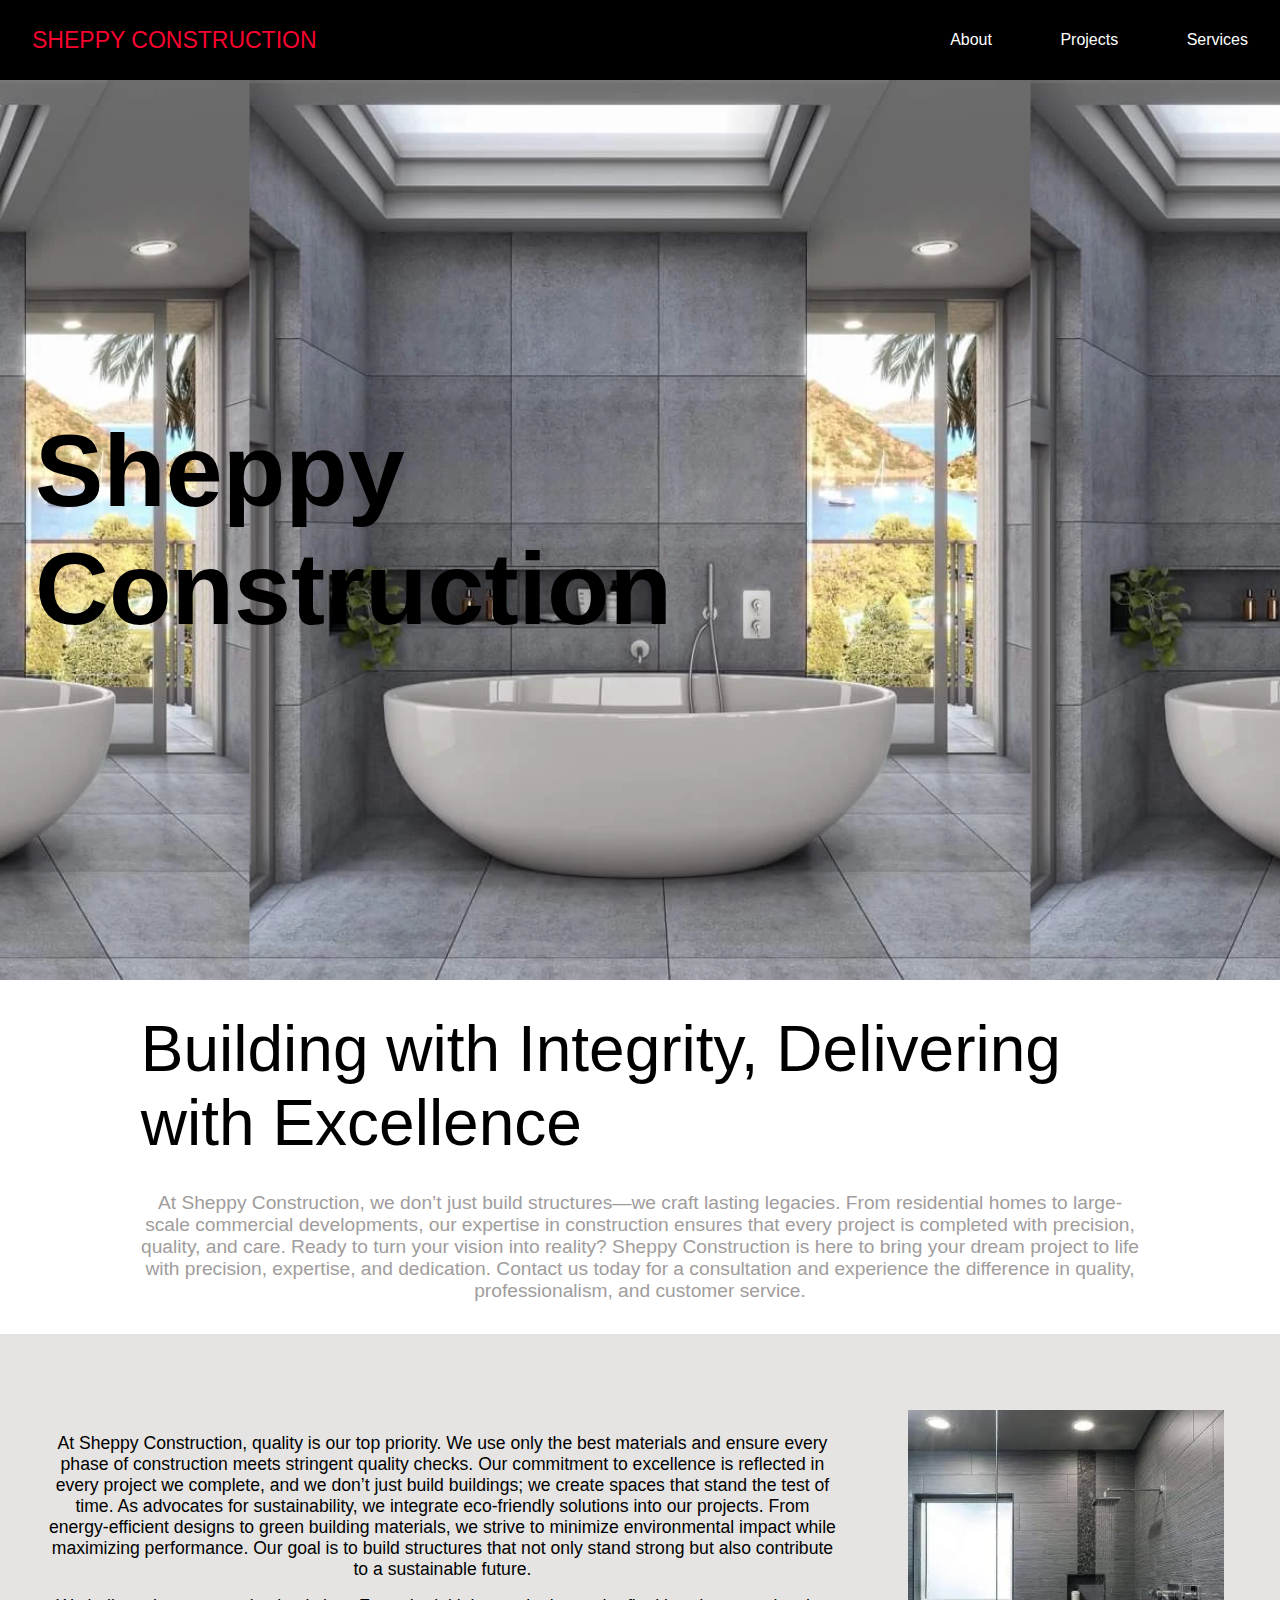
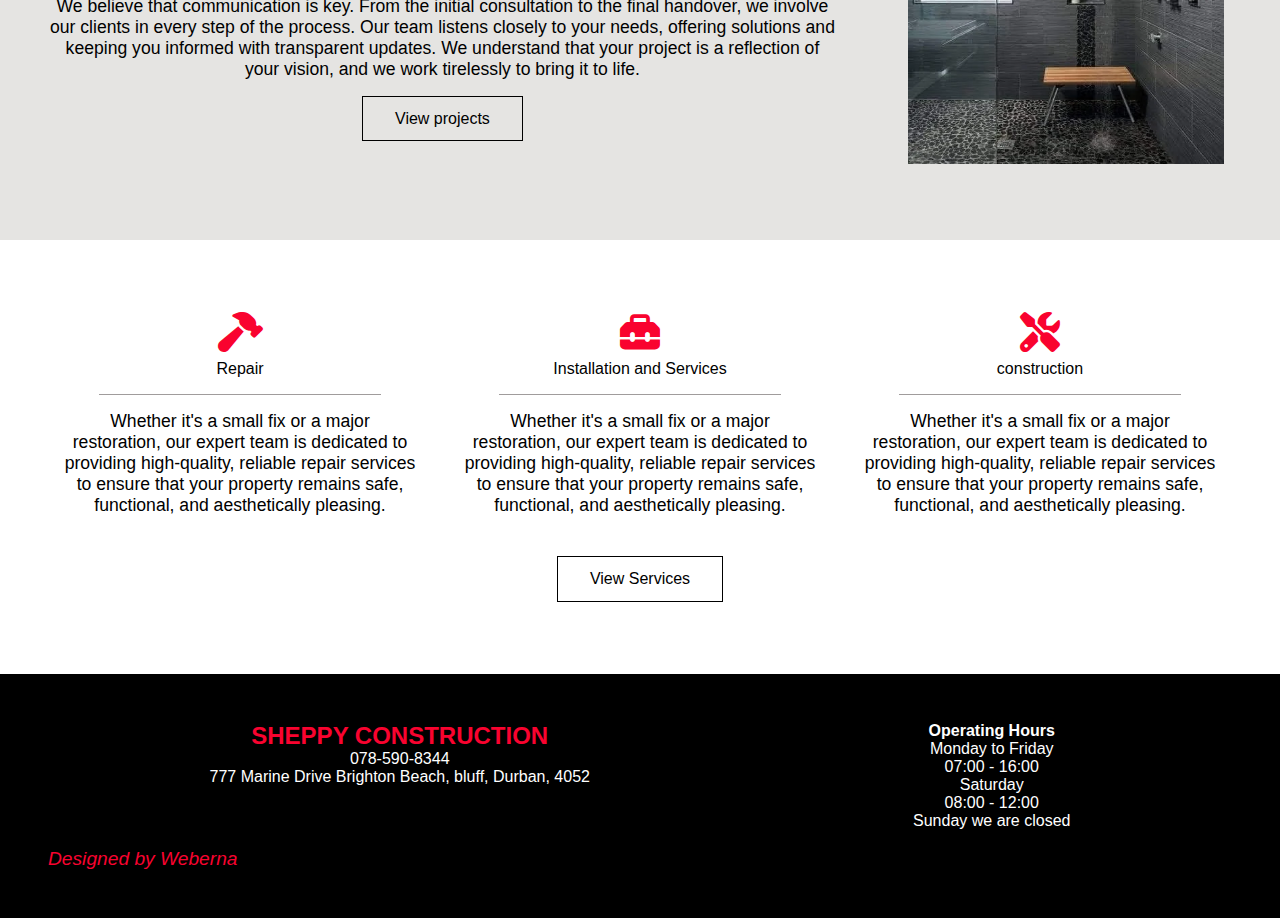
<file: index.html>
<!DOCTYPE html>
<html lang="en">
<head>
    <meta charset="UTF-8">
    <meta http-equiv="X-UA-Compatible" content="IE=edge">
    <meta name="viewport" content="width=device-width, initial-scale=1.0">
    <link rel="stylesheet" href="style.css">
    <link rel="stylesheet" href="https://use.fontawesome.com/releases/v5.14.0/css/all.css" integrity="sha384-HzLeBuhoNPvSl5KYnjx0BT+WB0QEEqLprO+NBkkk5gbc67FTaL7XIGa2w1L0Xbgc" crossorigin="anonymous">
    <link rel="stylesheet" href="https://cdnjs.cloudflare.com/ajax/libs/font-awesome/6.7.2/css/all.min.css" integrity="sha512-Evv84Mr4kqVGRNSgIGL/F/aIDqQb7xQ2vcrdIwxfjThSH8CSR7PBEakCr51Ck+w+/U6swU2Im1vVX0SVk9ABhg==" crossorigin="anonymous" referrerpolicy="no-referrer" />
    <title>Sheppy Construction</title>
</head>
<body>
    <div class="header">
        <nav class="navbar">
            <a href="index.html" class="navbar-logo">Sheppy Construction</a>
            <div class="navbar-toggle" id="menu-bar">
                <span class="bar"></span>
                <span class="bar"></span>
                <span class="bar"></span>
            </div>
            <div class="navbar-menu">
                <a href="#About" class="navbar-links">About</a>
                <a href="project.html" class="navbar-links">Projects</a>
                <a href="service.html" class="navbar-links">Services</a>
            </div>
        </nav>
        <div class="hero">
            <div class="hero-content">
                <h2>Sheppy</h2>
                <h2>Construction</h2>
            </div>
        </div>
    </div>
    <section class="welcome-section" id="About">
        <div class="welcome-container">
            <p class="slogan-heading">Building with Integrity, Delivering with Excellence</p>
            <p class="slogan-content">At Sheppy Construction, we don’t just build structures—we craft lasting legacies. From residential homes to large-scale commercial developments, our expertise in construction ensures that every project is completed with precision, quality, and care. Ready to turn your vision into reality? Sheppy Construction is here to bring your dream project to life with precision, expertise, and dedication. Contact us today for a consultation and experience the difference in quality, professionalism, and customer service.</p>
        </div>
    </section>
    <section class="project-section">
        <div class="project-container">
            <div class="project-content">
                <div class="project-text">
                    <p>At Sheppy Construction, quality is our top priority. We use only the best materials and ensure every phase of construction meets stringent quality checks. Our commitment to excellence is reflected in every project we complete, and we don’t just build buildings; we create spaces that stand the test of time. As advocates for sustainability, we integrate eco-friendly solutions into our projects. From energy-efficient designs to green building materials, we strive to minimize environmental impact while maximizing performance. Our goal is to build structures that not only stand strong but also contribute to a sustainable future.</p>
                    <p>We believe that communication is key. From the initial consultation to the final handover, we involve our clients in every step of the process. Our team listens closely to your needs, offering solutions and keeping you informed with transparent updates. We understand that your project is a reflection of your vision, and we work tirelessly to bring it to life.</p>
                </div>
                <div class="project-button">View projects</div>
            </div>
        </div>
        <div class="project-image">
            <img src="images/Sheppy8.webp" alt="#" class="image-container">
        </div>
    </section>
    <section class="service-section">
        <div class="service-container">
            <div class="service-content">
                <div class="service-card">
                    <div class="service-icon">
                        <i class="fa-solid fa-hammer"></i>
                        <p>Repair</p>
                    </div>
                    <div class="service-text">
                        <p>Whether it's a small fix or a major restoration, our expert team is dedicated to providing high-quality, reliable repair services to ensure that your property remains safe, functional, and aesthetically pleasing.</p>
                    </div>
                </div>
                <div class="service-card">
                    <div class="service-icon">
                        <i class="fa-solid fa-toolbox"></i>
                        <p>Installation and Services</p>
                    </div>
                    <div class="service-text">
                        <p>Whether it's a small fix or a major restoration, our expert team is dedicated to providing high-quality, reliable repair services to ensure that your property remains safe, functional, and aesthetically pleasing.</p>
                    </div>
                </div>
                <div class="service-card">
                    <div class="service-icon">
                        <i class="fa-solid fa-screwdriver-wrench"></i>
                        <p>construction</p>
                    </div>
                    <div class="service-text">
                        <p>Whether it's a small fix or a major restoration, our expert team is dedicated to providing high-quality, reliable repair services to ensure that your property remains safe, functional, and aesthetically pleasing.</p>
                    </div>
                </div>
            </div>
            <div class="service-button">
                View Services
            </div>
        </div>
    </section>
    <div class="footer">
        <div class="footer-wrapper">
            <div class="footer-info">
                <h2>SHEPPY CONSTRUCTION</h2>
                <p>078-590-8344</p>
                <p>777 Marine Drive Brighton Beach, bluff, Durban, 4052</p>
            </div>
            <div class="footer-info">
                <h4>Operating Hours</h4>
                <p>Monday to Friday</p>
                <p>07:00 - 16:00</p>
                <p>Saturday</p>
                <p>08:00 - 12:00</p>
                <p>Sunday we are closed</p>
            </div>
        </div>
        <a href="https://www.instagram.com/_weberna_?igsh=MWl5M2l0ZDY4bTFkOA==">Designed by Weberna</a>
    </div>
    <script src="component.js"></script>
</body>
</html>
</file>
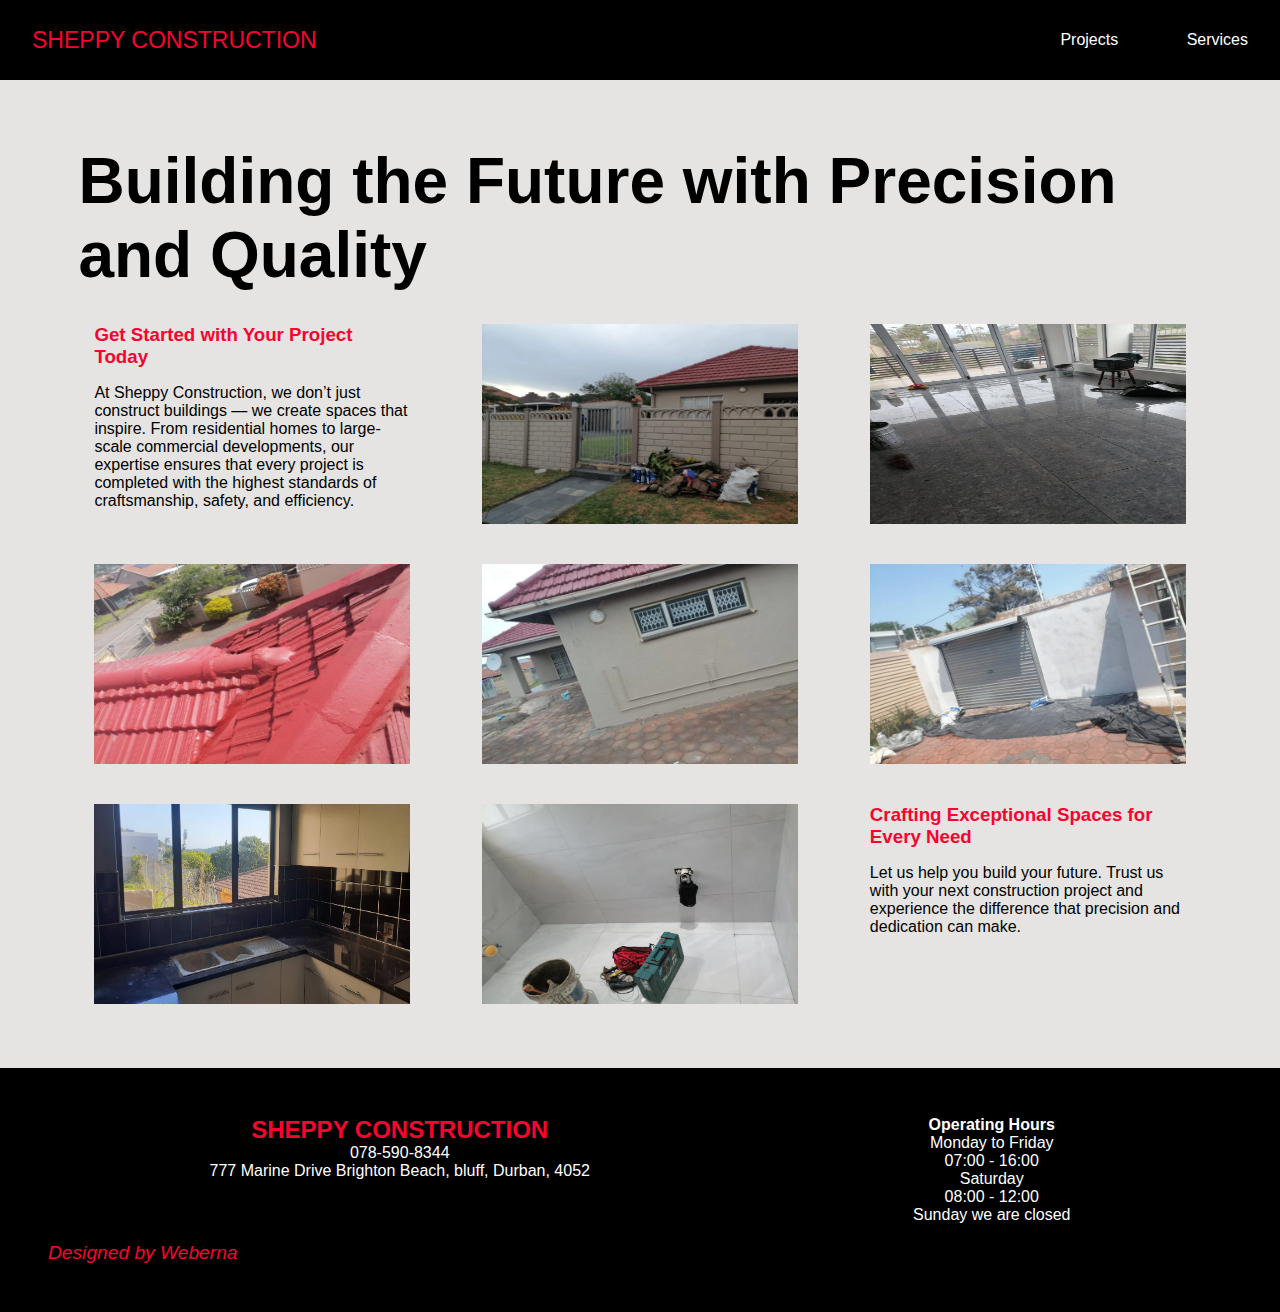
<file: project.html>
<!DOCTYPE html>
<html lang="en">
<head>
    <meta charset="UTF-8">
    <meta http-equiv="X-UA-Compatible" content="IE=edge">
    <meta name="viewport" content="width=device-width, initial-scale=1.0">
    <link rel="stylesheet" href="style.css">
    <link rel="stylesheet" href="https://use.fontawesome.com/releases/v5.14.0/css/all.css" integrity="sha384-HzLeBuhoNPvSl5KYnjx0BT+WB0QEEqLprO+NBkkk5gbc67FTaL7XIGa2w1L0Xbgc" crossorigin="anonymous">
    <link rel="stylesheet" href="https://cdnjs.cloudflare.com/ajax/libs/font-awesome/6.7.2/css/all.min.css" integrity="sha512-Evv84Mr4kqVGRNSgIGL/F/aIDqQb7xQ2vcrdIwxfjThSH8CSR7PBEakCr51Ck+w+/U6swU2Im1vVX0SVk9ABhg==" crossorigin="anonymous" referrerpolicy="no-referrer" />
    <title>Sheppy Construction</title>
</head>
<body>
    <div class="header">
        <nav class="navbar">
            <a href="index.html" class="navbar-logo">Sheppy Construction</a>
            <div class="navbar-toggle" id="menu-bar">
                <span class="bar"></span>
                <span class="bar"></span>
                <span class="bar"></span>
            </div>
            <div class="navbar-menu">
                <a href="project.html" class="navbar-links">Projects</a>
                <a href="service.html" class="navbar-links">Services</a>
            </div>
        </nav>
    </div>
    <section class="project-section">
        <div class="project-collection">
            <h2 class="heading">Building the Future with Precision and Quality</h2>
            <div class="project-box">
                <div class="project-context">
                    <div class="text">
                        <h3>Get Started with Your Project Today</h3>
                        <p>
                            At Sheppy Construction, we don’t just construct buildings — we create spaces that inspire. From residential homes to large-scale commercial developments, our expertise ensures that every project is completed with the highest standards of craftsmanship, safety, and efficiency.
                        </p>
                    </div>
                </div>
                <div class="project-context">
                    <img src="images/Sheppy1.webp" alt="#">
                </div>
                <div class="project-context">
                    <img src="images/Sheppy2.webp" alt="#">
                </div>
                <div class="project-context">
                    <img src="images/Sheppy3.webp" alt="#">
                </div>
                <div class="project-context">
                    <img src="images/Sheppy4.webp" alt="#">
                </div>
                <div class="project-context">
                    <img src="images/Sheppy5.webp" alt="#">
                </div>
                <div class="project-context">
                    <img src="images/Sheppy6.webp" alt="#">
                </div>
                <div class="project-context">
                    <img src="images/Sheppy7.webp" alt="#">
                </div>
                <div class="project-context">
                    <div class="text">
                        <h3>Crafting Exceptional Spaces for Every Need</h3>
                        <p>
                            Let us help you build your future. Trust us with your next construction project and experience the difference that precision and dedication can make.                        </p>
                    </div>
                </div>
            </div>
        </div>
    </section>
    <div class="footer">
        <div class="footer-wrapper">
            <div class="footer-info">
                <h2>SHEPPY CONSTRUCTION</h2>
                <p>078-590-8344</p>
                <p>777 Marine Drive Brighton Beach, bluff, Durban, 4052</p>
            </div>
            <div class="footer-info">
                <h4>Operating Hours</h4>
                <p>Monday to Friday</p>
                <p>07:00 - 16:00</p>
                <p>Saturday</p>
                <p>08:00 - 12:00</p>
                <p>Sunday we are closed</p>
            </div>
        </div>
        <a href="https://www.instagram.com/_weberna_?igsh=MWl5M2l0ZDY4bTFkOA==">Designed by Weberna</a>
    </div>
    <script src="component.js"></script>
</body>
</html>
</file>
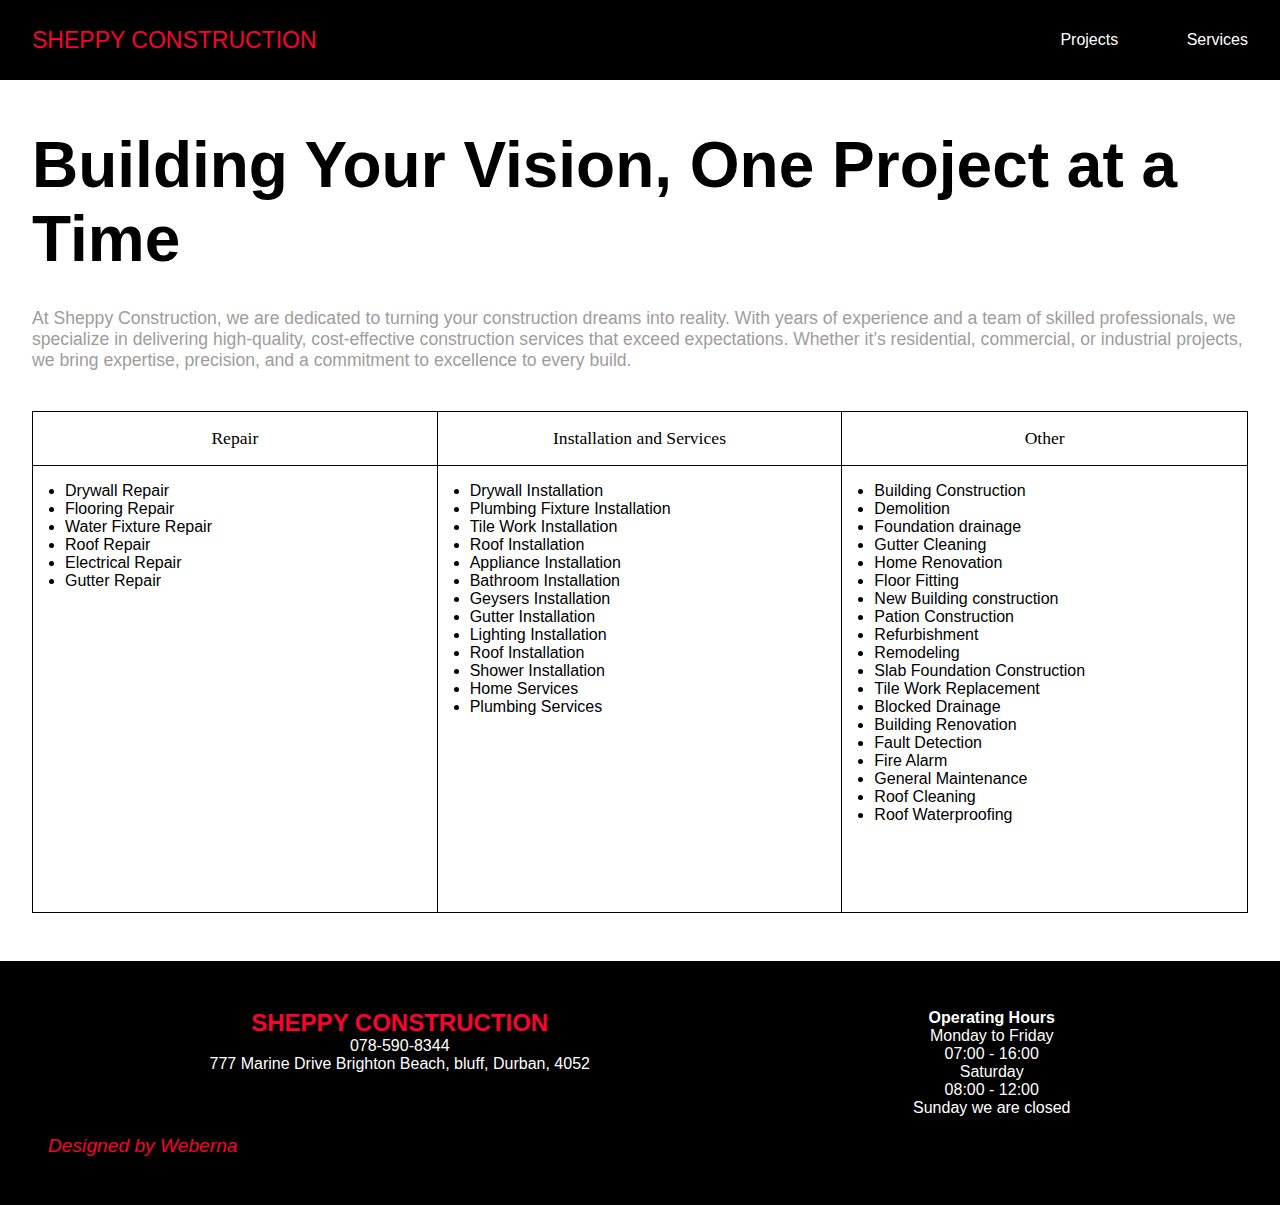
<file: service.html>
<!DOCTYPE html>
<html lang="en">
<head>
    <meta charset="UTF-8">
    <meta http-equiv="X-UA-Compatible" content="IE=edge">
    <meta name="viewport" content="width=device-width, initial-scale=1.0">
    <link rel="stylesheet" href="style.css">
    <link rel="stylesheet" href="https://use.fontawesome.com/releases/v5.14.0/css/all.css" integrity="sha384-HzLeBuhoNPvSl5KYnjx0BT+WB0QEEqLprO+NBkkk5gbc67FTaL7XIGa2w1L0Xbgc" crossorigin="anonymous">
    <link rel="stylesheet" href="https://cdnjs.cloudflare.com/ajax/libs/font-awesome/6.7.2/css/all.min.css" integrity="sha512-Evv84Mr4kqVGRNSgIGL/F/aIDqQb7xQ2vcrdIwxfjThSH8CSR7PBEakCr51Ck+w+/U6swU2Im1vVX0SVk9ABhg==" crossorigin="anonymous" referrerpolicy="no-referrer" />
    <title>Sheppy Construction</title>
</head>
<body>
    <div class="header">
        <nav class="navbar">
            <a href="index.html" class="navbar-logo">Sheppy Construction</a>
            <div class="navbar-toggle" id="menu-bar">
                <span class="bar"></span>
                <span class="bar"></span>
                <span class="bar"></span>
            </div>
            <div class="navbar-menu">
                <a href="project.html" class="navbar-links">Projects</a>
                <a href="service.html" class="navbar-links">Services</a>
            </div>
        </nav>
    </div>
    <section class="service-section" style="display: flex; flex-direction:column;">
        <h2 class="heading">Building Your Vision, One Project at a Time</h2>
        <p class="paragraph">At Sheppy Construction, we are dedicated to turning your construction dreams into reality. With years of experience and a team of skilled professionals, we specialize in delivering high-quality, cost-effective construction services that exceed expectations. Whether it’s residential, commercial, or industrial projects, we bring expertise, precision, and a commitment to excellence to every build.</p>
        <div class="service-collection">
            <div class="service-box" id="repair">
                <div class="service-heading">
                    <p>Repair</p>
                </div>
                <div class="service-list">
                    <ul>
                        <li>Drywall Repair</li>
                        <li>Flooring Repair</li>
                        <li>Water Fixture Repair</li>
                        <li>Roof Repair</li>
                        <li>Electrical Repair</li>
                        <li>Gutter Repair</li>
                    </ul>
                </div>
            </div>
            <div class="service-box" id="install">
                <div class="service-heading">
                    <p>Installation and Services</p>
                </div>
                <div class="service-list">
                    <ul>
                        <li>Drywall Installation</li>
                        <li>Plumbing Fixture Installation</li>
                        <li>Tile Work Installation</li>
                        <li>Roof Installation</li>
                        <li>Appliance Installation</li>
                        <li>Bathroom Installation</li>
                        <li>Geysers Installation</li>
                        <li>Gutter Installation</li>
                        <li>Lighting Installation</li>
                        <li>Roof Installation</li>
                        <li>Shower Installation</li>
                        <li>Home Services</li>
                        <li>Plumbing Services</li>
                    </ul>
                </div>
            </div>
            <div class="service-box" id="Other">
                <div class="service-heading">
                    <p>Other</p>
                </div>
                <div class="service-list">
                    <li>Building Construction</li>
                    <li>Demolition</li>
                    <li>Foundation drainage</li>
                    <li>Gutter Cleaning</li>
                    <li>Home Renovation</li>
                    <li>Floor Fitting</li>
                    <li>New Building construction</li>
                    <li>Pation Construction</li>
                    <li>Refurbishment</li>
                    <li>Remodeling</li>
                    <li>Slab Foundation Construction</li>
                    <li>Tile Work Replacement</li>
                    <li>Blocked Drainage</li>
                    <li>Building Renovation</li>
                    <li>Fault Detection</li>
                    <li>Fire Alarm</li>
                    <li>General Maintenance</li>
                    <li>Roof Cleaning</li>
                    <li>Roof Waterproofing</li>
                </div>
            </div>
        </div>
    </section>
    <div class="footer">
        <div class="footer-wrapper">
            <div class="footer-info">
                <h2>SHEPPY CONSTRUCTION</h2>
                <p>078-590-8344</p>
                <p>777 Marine Drive Brighton Beach, bluff, Durban, 4052</p>
            </div>
            <div class="footer-info">
                <h4>Operating Hours</h4>
                <p>Monday to Friday</p>
                <p>07:00 - 16:00</p>
                <p>Saturday</p>
                <p>08:00 - 12:00</p>
                <p>Sunday we are closed</p>
            </div>
        </div>
        <a href="https://www.instagram.com/_weberna_?igsh=MWl5M2l0ZDY4bTFkOA==">Designed by Weberna</a>
    </div>
    <script src="component.js"></script>
</body>
</html>
</file>
<file: style.css>
:root{
    --red: #f9032f;
    --black: #000;
    --white: #fff; 
  }
  
  * {
    margin: 0;
    padding: 0;
    box-sizing: border-box;
    font-family: 'Segoe UI', Tahoma, Geneva, Verdana, sans-serif;
  }

  html{
    scroll-behavior: smooth;
  }
  
  .navbar{
     background: var(--black);
     height: 80px;
     padding: 0.5rem calc((100vw-1200px)/2);
     display: flex;
     align-items: center;
     justify-content: space-between;
     position: relative;
  }
  
  .navbar-logo{
    color: var(--red);
    text-decoration: none;
    text-transform: uppercase;
    font-size: 23px;
    padding: 0rem 2rem;
  }
  
  .navbar-links{
    color: var(--white);
    text-decoration: none;
    padding: 0rem 2rem;
    transition: all 0.5s ease;
  }
  
  .navbar-links:hover{
    color: var(--red);
  }
  
  @media screen and (max-width: 768px){
    body.active{
      overflow-y: hidden;
      overflow-x: hidden;
    }
  
    .navbar-toggle .bar{
      background: var(--white);
      display: block;
      width: 33px;
      height: 3px;
      margin: 5px;
      cursor: pointer;
      transition: all 0.5s ease-in-out;
    }
  
    .navbar-menu{
      display: grid;
      grid-template-columns: 1fr;
      grid-template-rows: repeat(4, 100px);
      background-color: var(--black);
      position: absolute ;
      width: 100%;
      top: -1000px;
      text-align: center;
      transition: all 0.5s ease-in-out;
      
    }

    .navbar-menu a{
      font-size: 1.3rem;
    }
  
    .navbar-menu.active{
      top: 100%;
      height: 100vh;
    }
  
    #menu-bar{
      position: absolute;
      padding: 0rem 2rem;
      right: 0;
      
    }
  
    #menu-bar.active .bar:nth-child(2){
      opacity: 0;
      
    }
  
    #menu-bar.active .bar:nth-child(1){
      transform: translateY(8px) rotate(45deg);
    }
  
    #menu-bar.active .bar:nth-child(3){
      transform: translateY(-8px) rotate(-45deg);
    }
  }
  
  .hero{
    background-image: url('images/bathroom.webp');
    background-position: center;
    background-size: contain;
    height: 100vh;
    display: flex;
    align-items: center;
  }
  
  .hero-content{
    padding-left: 35px;
  }
  
  .hero-content h2{
    font-size: clamp(3rem, 8vw, 8rem);
  }
  
  .hero-content p{
    font-size: clamp(0.5rem, 5vw, 2rem);
    font-weight: 600;
    margin-bottom: 1rem;
  }
  
  .hero-content .button{
    text-decoration: none;
    padding: 1rem 3rem;
    background-color: var(--red);
    font-size: 1.5rem;
    border: none;
    border-radius: 5px;
    color: var(--black);
    outline: none;
    cursor: pointer;
    transition: all 0.5s ease;
  }
  
  .hero-content .button:hover{
    background-color: var(--black);
    color: var(--red);
  }
  
  @media screen and (max-width: 768px) {
  
    .hero-content h2{
      font-size: clamp(3rem, 5vw, 8rem);
    }
  
    .hero-content p{
      font-size: clamp(1.5rem, 5vw, 3rem);
      font-weight: 600;
    }
  
    .hero-content .button{
      padding: 0.8rem 1.3rem;
      font-size: 18px;
    }
  }

  .welcome-section{
    width: 100%;
    display: flex;
    padding: 2rem 1rem;
    justify-content: center;
  }

  .welcome-container{
    width: 80%;
    display: flex;
    align-items: center;
    flex-direction: column;
    justify-content: center;
  }

  .slogan-heading{
    display: flex;
    justify-content: center;
    font-family: 'Trebuchet MS', 'Lucida Sans Unicode', 'Lucida Grande', 'Lucida Sans', Arial, sans-serif;
    font-size: 4rem;
    margin-bottom: 2rem;
  }

  .slogan-content{
    font-size: 1.2rem;
    text-align: center;
    color: #a09c9c;
  }

  .project-section{
    width: 100%;
    display: flex;
    padding: 2rem 1rem;
    justify-content: center;
    background-color: #E5E4E2;
  }

  .project-container{
    width: 80%;
    display: flex;
    align-items: center;
    padding: 1.5rem 2rem;
    justify-content: center;
  }

  .project-content{
    height: 100%;
    width: 100%;
    display: flex;
    align-items: center;
    justify-content: center;
    text-align: center;
    flex-direction: column;
  }

  .project-text p {
    color: #000000;
    font-size: 1.1rem;
    margin-bottom: 1rem;
  }

  .project-image{
    display: flex;
    align-items: center;
    justify-content: center;
  }

  .image-container{
    height: 80%;
    width: 80%;
  }

  .project-button{
    cursor: pointer;
    border: solid 1px;
    padding: 0.8rem 2rem;
    transition: all ease-in-out 0.3s;
  }

  .project-button:hover{
    color: #fff;
    background-color: #000;
    transition: all ease-in-out 0.3s;
  }
  
  .service-section{
    height: 100%;
    width: 100%;
    display: flex;
    padding: 3rem 2rem;
    align-items: center;
    justify-content: center;
  }

  .paragraph{
    color: #a09c9c;
    font-size: 1.1rem;
    margin-bottom: 2.5rem;
  }

  .service-container{
    width: 100%;
    height: 100%;
    display: flex;
    align-items: center;
    padding: 1.5rem 2rem;
    flex-direction: column;
  }

  .service-content{
    width: 100%;
    display: flex;
    gap: 3rem;
    margin-bottom: 2.5rem;
    justify-content: space-between;
  }

  .service-card{
    width: 100%;
    display: flex;
    align-items: center;
    justify-content: center;
    flex-direction: column;
  }
  
  .service-icon{
    width: 80%;
    display: flex;
    justify-content: center;
    align-items: center;
    margin-bottom: 1rem;
    padding-bottom: 1rem;
    border-bottom: solid 1px #a09c9c;;
    flex-direction: column;
  }

  .service-icon i {
    color: #f9032f;
    font-size: 2.5rem;
    padding-bottom: 0.5rem;
  }

  .service-text{
    font-size: 1.1rem;
    text-align: center;
  }

  .service-button{
    cursor: pointer;
    border: solid 1px;
    padding: 0.8rem 2rem;
    transition: all ease-in-out 0.3s;
  }

  .service-button:hover{
    color: #fff;
    background-color: #000;
    transition: all ease-in-out 0.3s;
  }

  .service-collection{
    width: 100%;
    display:flex;
    border: solid 1px;
    align-items: center;
    justify-content: center;
  }

  .service-box{
    height: 500px;
    width: 100%;
    display: flex;
    flex-direction: column;
  }

  .service-list{
    width: 100%;
    height: 100%;
    padding: 1rem 2rem;
    border-right: solid 1px;
  }

  .service-list ul{
    text-decoration: none;
    padding-left: 0px;
  }

  .service-heading{
    width: 100%;
    display: flex;
    padding: 1rem 0;
    align-items: center;
    justify-content: center;
    border-bottom: solid 1px;
    border-right: solid 1px;
  }

  .service-heading p{
    font-size: 1.1rem;
    font-family: Cambria, Cochin, Georgia, Times, 'Times New Roman', serif;
  }

  #Other .service-heading{
    border-right: none;
  }

  #Other .service-list{
    border-right: none;
  }

  .project-collection{
    width: 90%;
    display:flex;
    flex-direction: column;
    margin: 2rem 0;
  }

  .heading{
    display: flex;
    font-size: 4rem;
    margin-bottom: 2rem;
  }

  .text{
    width: 100%;
    height: 100%;
  }

  .text h3 {
    color: #f9032f;
    margin-bottom: 1rem;
  }

  .project-box{
    width: 100%;
    height: 100%;
    display: grid;
    gap: 2.5rem;
    grid-template-columns: 1fr 1fr 1fr;
    grid-template-rows: 200px 200px 200px;
  }

  .project-context{
    width: 100%;
    height: 100%;
    display: flex;
    flex-wrap: wrap;
    justify-content: center;
    align-items: center;
    padding: 0 1rem;
  }

  .project-context img{
    width: 100%;
    height: 100%;
  }
  
  .studio-image{
    width: 1fr;
  }
  
  .image{
    width: 100%;
    height: 100%;
  }
  
  @media screen and (max-width: 768px) {

    .project-section{
      display: flex;
      flex-direction: column-reverse;
      align-items: center;
      justify-content: center;
    }

    .service-list{
      border-right: none;
    }

    .service-heading{
      border-right: none;
    }

    #repair{
      border-right: none;
      border-right: solid 0px;
    }

    #install{
      border-top: solid 1px;
      border-right: solid 0px;
    }

    #Other{
      border-top: solid 1px;
      border-right: none;
    }

    .service-collection{
      display: flex;
      flex-direction: column;
      align-items: center;
      justify-content: center;
    }

    .view-service{
      margin-top: 1.3rem;
    }

    .service-content{
      display: flex;
      flex-direction: column;
      align-items: center;
      justify-content: center;
      margin-bottom: 1.2rem;
    }

    .services{
      padding: 3rem 3rem;
    }

    .project-box{
      width: 100%;
      height: 100%;
      display: grid;
      gap: 2.5rem;
      grid-template-columns: 1fr;
      grid-template-rows: 180px 0.5fr 0.5fr 0.5fr 0.5fr 0.5fr 0.5fr 0.5fr 0.5fr;
      
    }

    .text{
      display: flex;
      flex-direction: column;
      align-self: center;
      justify-self: center;
      text-align:left;
    }
  }
  
  .membership{
    background-color: var(--red);
    display: flex;
    flex-direction: column;
    justify-content: space-between;
    padding: 1.5rem 1.5rem;
    text-align: center;
    height: 100vh;
  }
  
  .membership-plan{
    flex: 1;
  }
  
  .membership-plan h2{
    padding-bottom: 10px;
  }
  
  .membership-plan p{
    font-size: 28px;
  }
  
  .membership-container{
    display: flex;
    justify-content: space-between;
    flex: 3;
  }
  
  .membership-pack{
    background-color: var(--white);
    display: flex;
    flex-direction: column;
    justify-content: space-between;
    height: 450px;
    width: 250px;
    padding: 1rem 1rem;
    border-radius: 8px;
  }
  
  .membership-pack a{
    color: var(--white);
    border-radius: 10px;
    padding: 0.8rem 1rem;
    text-decoration: none;
    background-color: var(--red);
    transition: all 0.4s ease;
    cursor: pointer;
  }
  
  .membership-pack a:hover{
    color: var(--red);
    background-color: var(--black);
  }
  
  @media screen and (max-width: 768px) {
    .membership{
      padding: 1rem 3rem;
      height: auto;
    }
  
    .membership-plan p{
      font-size: 18px;
    }
  
    .membership-container{
      display: flex;
      flex-direction: column;
      align-items: center;
      justify-content: space-between;
      padding-top: 1rem;
    }
  
    .membership-pack{
      height: 380px;
      margin: 0.5rem 0rem;
    }
  }
  
  .team{
    padding: 1rem 1rem;
    display: flex;
    justify-content: center;
  }
  
  .trainer-descr{
    margin: 0.5rem 0.5rem;
  }
  
  .trainer-descr h4{
    color: var(--red);
  }
  
  .trial{
    margin: 0.5rem 0.5rem;
    padding: 0;
  }
  
  .team-container{
    display: grid;
    grid-template-columns: repeat(2, 350px);
  }
  
  .team-member{
    position: relative;
    margin: 0.5rem 0.5rem;
    
  }
  
  .team-member p{
    color: var(--white);
    position: absolute;
    font-size: 28px;
    bottom: 7%;
    left: 9%;
    z-index: 1;
  }
  
  .trainer{
    width: 100%;
    height: 100%;
    border-radius: 10px;
  }
  
  .team-container :nth-child(1){
    grid-row: 1/2;
    grid-column: 2/3;
  }
  
  .team-container :nth-child(2){
    grid-row: 5/6;
    grid-column: 1/2;
  }
  
  .team-container :nth-child(3){
    grid-row: 1/3;
    grid-column: 1/2;
  }
  
  .team-container :nth-child(4){
    grid-row: 4/6;
    grid-column: 2/3;
  }
  
  .team-container :nth-child(5){
    grid-row: 3/5;
    grid-column: 1/2;
  }
  
  .team-container :nth-child(6){
    grid-row: 2/4;
    grid-column: 2/3;
  }
  
  @media screen and (max-width: 768px) {
    .team{
      padding: 1rem 1rem;
    }
  
    .team-container{
      display: grid;
      grid-template-columns: 300px;
      grid-template-rows: 1fr;
    }
  
    .team-container :nth-child(1){
      grid-row:auto;
      grid-column: auto;
    }
    
    .team-container :nth-child(2){
      grid-row: auto;
      grid-column: auto;
    }
    
    .team-container :nth-child(3){
      grid-row: auto;
      grid-column: auto;
    }
    
    .team-container :nth-child(4){
      grid-row: auto;
      grid-column: auto;
    }
    
    .team-container :nth-child(5){
      grid-row: auto;
      grid-column: auto;
    }
    
    .team-container :nth-child(6){
      grid-row: auto;
      grid-column: auto;
    }
    
  }
  
  .email{
    background: url('Gym1.jpg');
    background-position: center;
    background-size: cover;
    display: flex;
    justify-content: center;
    text-align: center;
    align-items: center;
    height: 450px;
    width: 100%;
  }
  
  .email-box{
    display: flex;
    justify-content: center;
  }
  
  .email-box .input{
    height: 35px;
    border: none;
    border-radius: 5px;
    padding-left: 1rem;
    margin-right: 1rem;
    flex: 3;
  }
  
  .email-box .button{
    color: var(--white);
    height: 35px;
    border: none;
    border-radius: 5px;
    background-color: var(--red);
    transition: all 0.4s ease;
    cursor: pointer;
    flex: 1;
  }
  
  .email .button:hover{
    color: var(--red);
    background-color: var(--black);
  }
  
  .footer{
    background-color: var(--black);
    padding: 3rem 3rem;
  }

  .footer a{
    color: var(--red);
    font-size: 1.2rem;
    font-style: italic;
    text-decoration: none;
    font-family:'Gill Sans', 'Gill Sans MT', Calibri, 'Trebuchet MS', sans-serif;
  }
  
  .footer-wrapper{
    width: 100%;
    display: flex;
    justify-content: space-around;
    
  }
  
  .footer-info{
    display: flex;
    text-align: center;
    padding-bottom: 1.1rem;
    flex-direction: column;
  }
  
  .footer-info h2{
    color: var(--red);
    text-transform: uppercase;
  }
  
  .footer-info h4{
    color: var(--white);
  }
  
  .footer-info p{
    color: var(--white);
  }
  
  .footer-info a{
    color: var(--white);
    cursor: pointer;
    text-decoration: none;
    transition: all 0.4s ease;
  }
  
  .footer-info a:hover{
    color: var(--red);
  }
  
  @media screen and (max-width: 768px) {
    .email{
      padding: 1rem 1rem;
    }
  
    .email-box{
      display: flex;
      flex-direction: column;
    }
  
    .email-box .input{
      margin: 1rem 0rem;
      padding: 0.6rem 1rem;
    }
  
    .email-box .button{
      padding: 0.6rem 1rem;
    }
  
    .footer{
      padding: 1rem 1rem;
    }

    .footer-wrapper{
    width: 100%;
    display: flex;
    flex-direction: column;
    justify-content: space-around;
    }
  }
</file>
